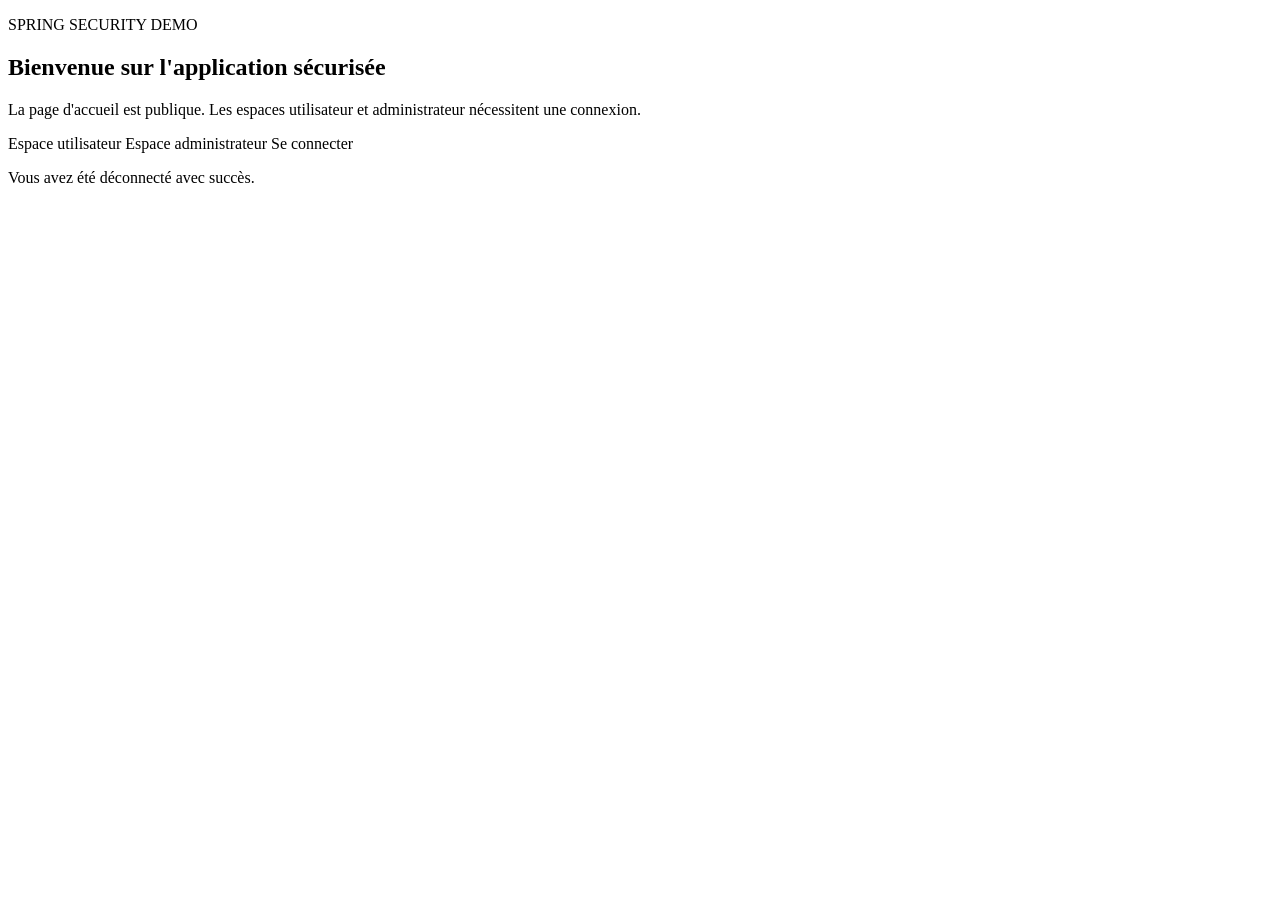
<file: target/classes/templates/index.html>
<!DOCTYPE html>
<html lang="fr" xmlns:th="http://www.thymeleaf.org">
<head>
    <meta charset="UTF-8">
    <meta name="viewport" content="width=device-width, initial-scale=1.0">
    <title>Accueil - Spring Security</title>
    <link rel="stylesheet" th:href="@{/css/style.css}">
</head>
<body>
<main class="container">
    <section class="card">
        <p class="eyebrow">SPRING SECURITY DEMO</p>
        <h1>Bienvenue sur l'application sécurisée</h1>
        <p class="muted">La page d'accueil est publique. Les espaces utilisateur et administrateur nécessitent une connexion.</p>

        <div class="actions">
            <a class="button" th:href="@{/user/dashboard}">Espace utilisateur</a>
            <a class="button button-secondary" th:href="@{/admin/dashboard}">Espace administrateur</a>
            <a class="button button-light" th:href="@{/login}">Se connecter</a>
        </div>

        <p class="success-message" th:if="${param.logout}">Vous avez été déconnecté avec succès.</p>
    </section>
</main>
</body>
</html>
</file>
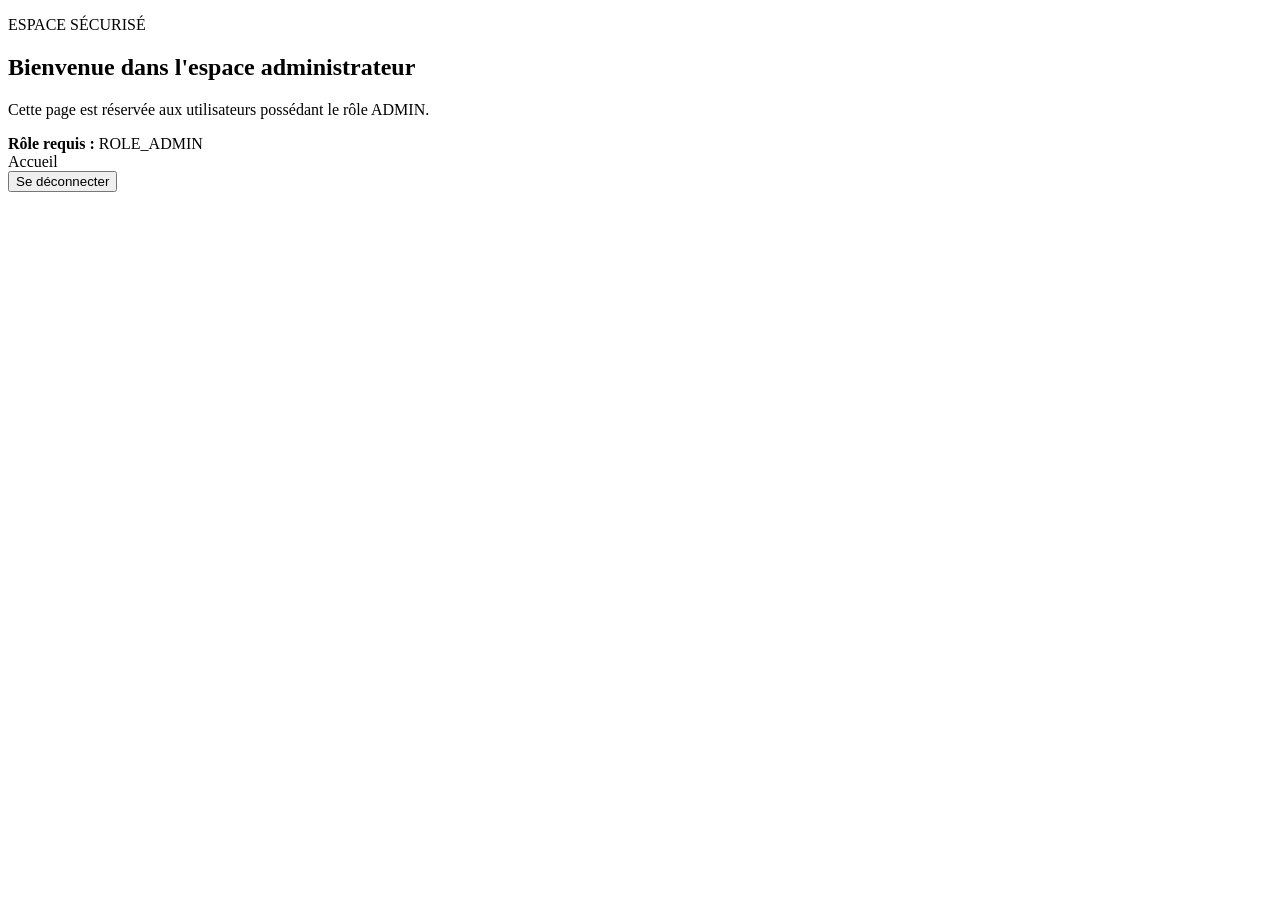
<file: target/classes/templates/admin_dashboard.html>
<!DOCTYPE html>
<html lang="fr" xmlns:th="http://www.thymeleaf.org">
<head>
    <meta charset="UTF-8">
    <meta name="viewport" content="width=device-width, initial-scale=1.0">
    <title>Espace administrateur</title>
    <link rel="stylesheet" th:href="@{/css/style.css}">
</head>
<body>
<main class="container">
    <section class="card">
        <p class="eyebrow">ESPACE SÉCURISÉ</p>
        <h1>Bienvenue dans l'espace administrateur</h1>
        <p class="muted">Cette page est réservée aux utilisateurs possédant le rôle ADMIN.</p>
        <div class="info-panel"><strong>Rôle requis :</strong> ROLE_ADMIN</div>
        <div class="actions">
            <a class="button button-secondary" th:href="@{/}">Accueil</a>
            <form th:action="@{/logout}" method="post">
                <button class="button button-light" type="submit">Se déconnecter</button>
            </form>
        </div>
    </section>
</main>
</body>
</html>
</file>
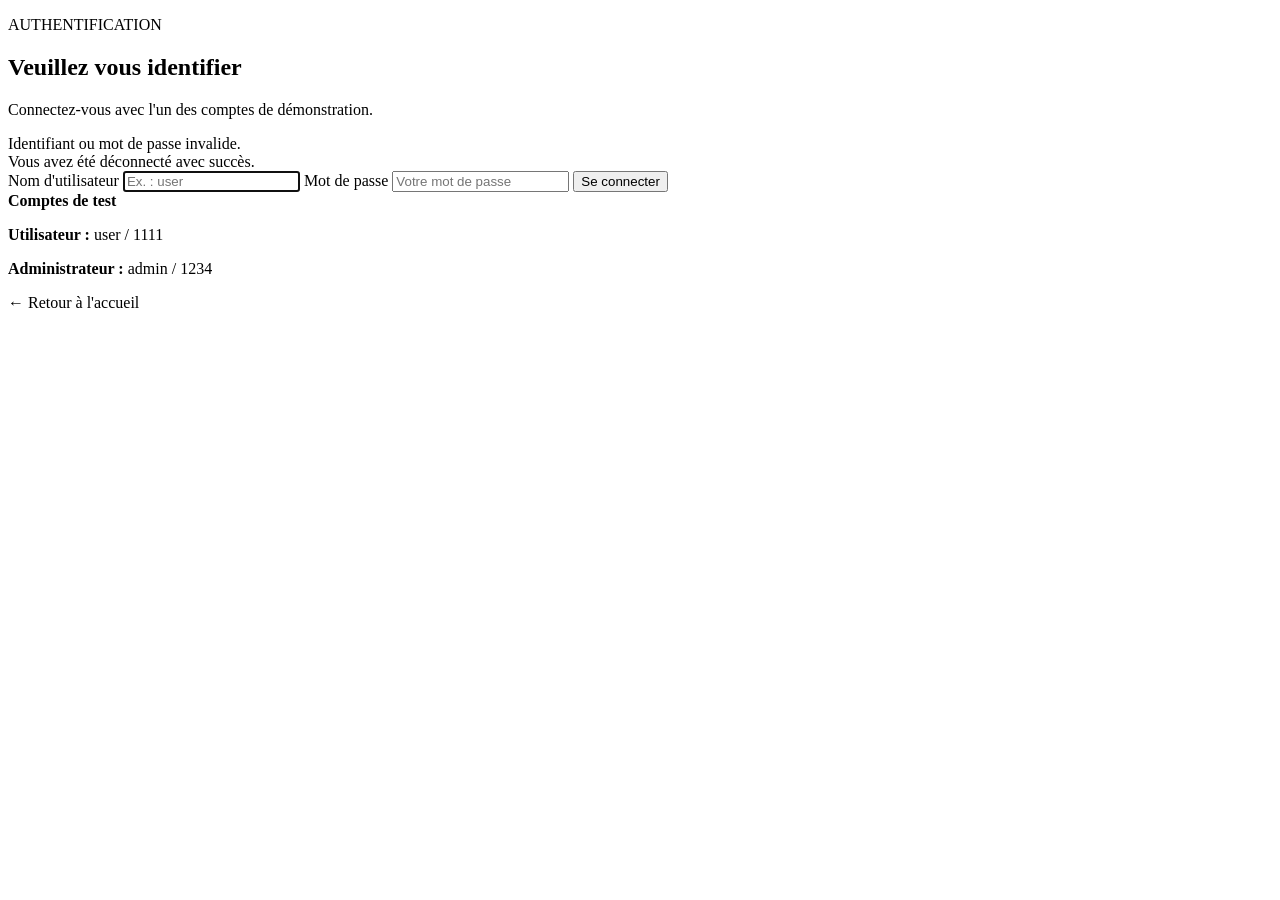
<file: target/classes/templates/login.html>
<!DOCTYPE html>
<html lang="fr" xmlns:th="http://www.thymeleaf.org">
<head>
    <meta charset="UTF-8">
    <meta name="viewport" content="width=device-width, initial-scale=1.0">
    <title>Connexion - Spring Security</title>
    <link rel="stylesheet" th:href="@{/css/style.css}">
</head>
<body>
<main class="container">
    <section class="card login-card">
        <p class="eyebrow">AUTHENTIFICATION</p>
        <h1>Veuillez vous identifier</h1>
        <p class="muted">Connectez-vous avec l'un des comptes de démonstration.</p>

        <div class="error-message" th:if="${param.error}">
            Identifiant ou mot de passe invalide.
        </div>
        <div class="success-message" th:if="${param.logout}">
            Vous avez été déconnecté avec succès.
        </div>

        <form th:action="@{/login}" method="post">
            <label for="username">Nom d'utilisateur</label>
            <input id="username" type="text" name="username" placeholder="Ex. : user" required autofocus>

            <label for="password">Mot de passe</label>
            <input id="password" type="password" name="password" placeholder="Votre mot de passe" required>

            <button class="button full-width" type="submit">Se connecter</button>
        </form>

        <div class="credentials">
            <strong>Comptes de test</strong>
            <p><b>Utilisateur :</b> user / 1111</p>
            <p><b>Administrateur :</b> admin / 1234</p>
        </div>
        <a class="text-link" th:href="@{/}">← Retour à l'accueil</a>
    </section>
</main>
</body>
</html>
</file>
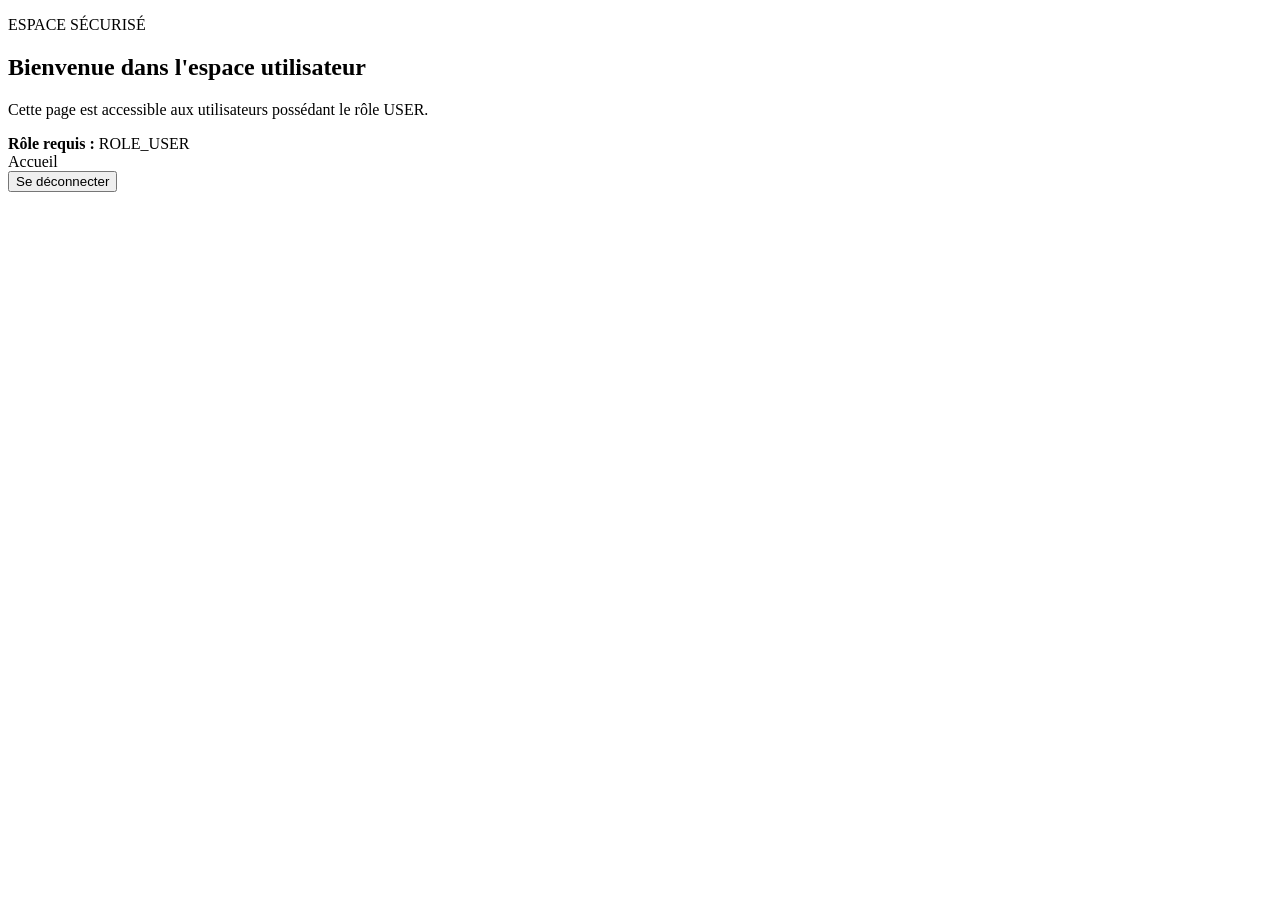
<file: target/classes/templates/user_dashboard.html>
<!DOCTYPE html>
<html lang="fr" xmlns:th="http://www.thymeleaf.org">
<head>
    <meta charset="UTF-8">
    <meta name="viewport" content="width=device-width, initial-scale=1.0">
    <title>Espace utilisateur</title>
    <link rel="stylesheet" th:href="@{/css/style.css}">
</head>
<body>
<main class="container">
    <section class="card">
        <p class="eyebrow">ESPACE SÉCURISÉ</p>
        <h1>Bienvenue dans l'espace utilisateur</h1>
        <p class="muted">Cette page est accessible aux utilisateurs possédant le rôle USER.</p>
        <div class="info-panel"><strong>Rôle requis :</strong> ROLE_USER</div>
        <div class="actions">
            <a class="button button-secondary" th:href="@{/}">Accueil</a>
            <form th:action="@{/logout}" method="post">
                <button class="button button-light" type="submit">Se déconnecter</button>
            </form>
        </div>
    </section>
</main>
</body>
</html>
</file>
